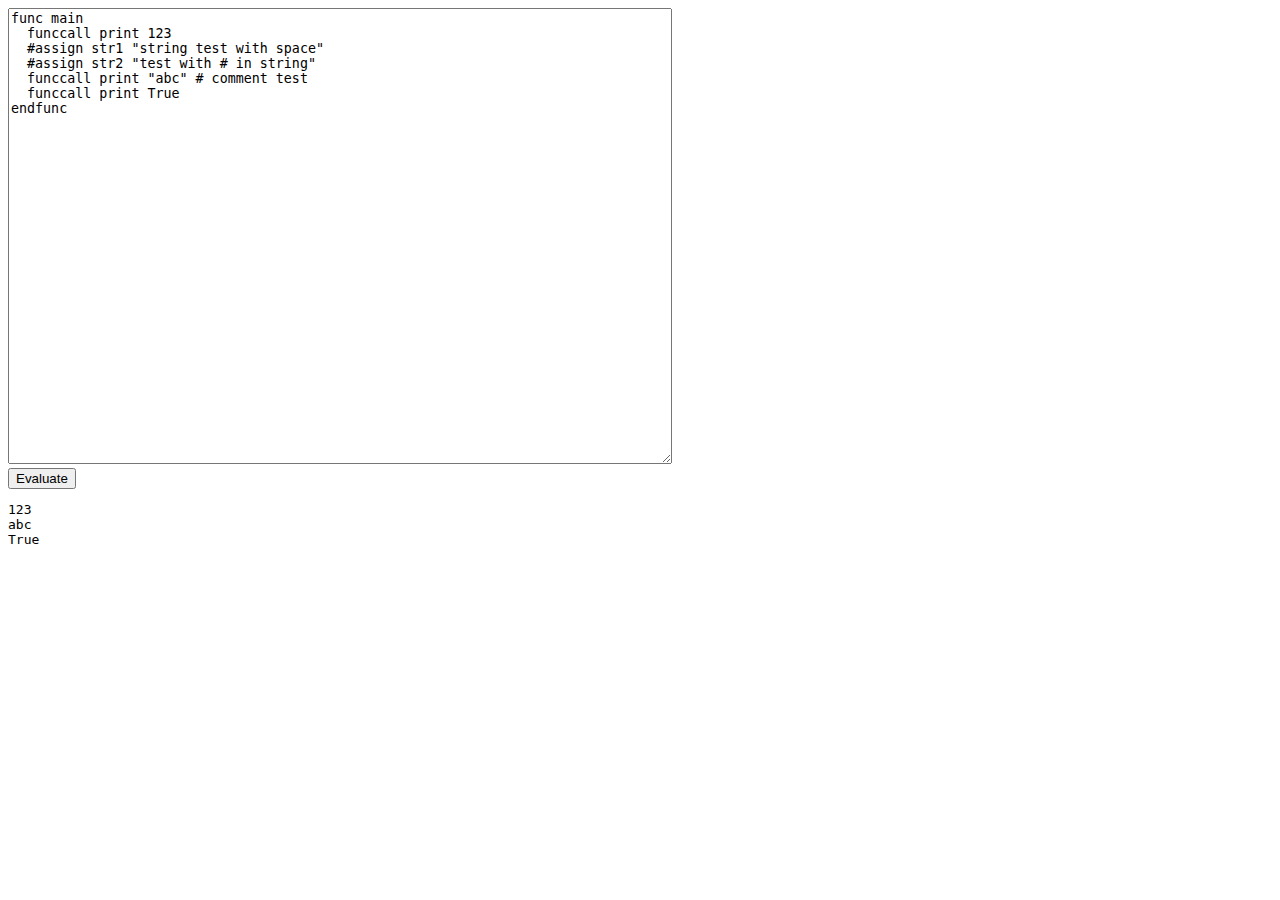
<file: index.html>
<!DOCTYPE html>
<html>
  <head>
    <meta charset="utf-8">
    <title>Hello wasm-pack!</title>
  </head>
  <body>
    <noscript>This page contains webassembly and javascript content, please enable javascript in your browser.</noscript>
    <form>
      <textarea id="brewin-src" name="brewin-src" rows="30" cols="80"></textarea>
      <br />
      <button id="brewin-eval" type="button">Evaluate</button>
    </form>
    <pre id="interp-result"></pre>
    <script src="./bootstrap.js"></script>
  </body>
</html>
</file>
